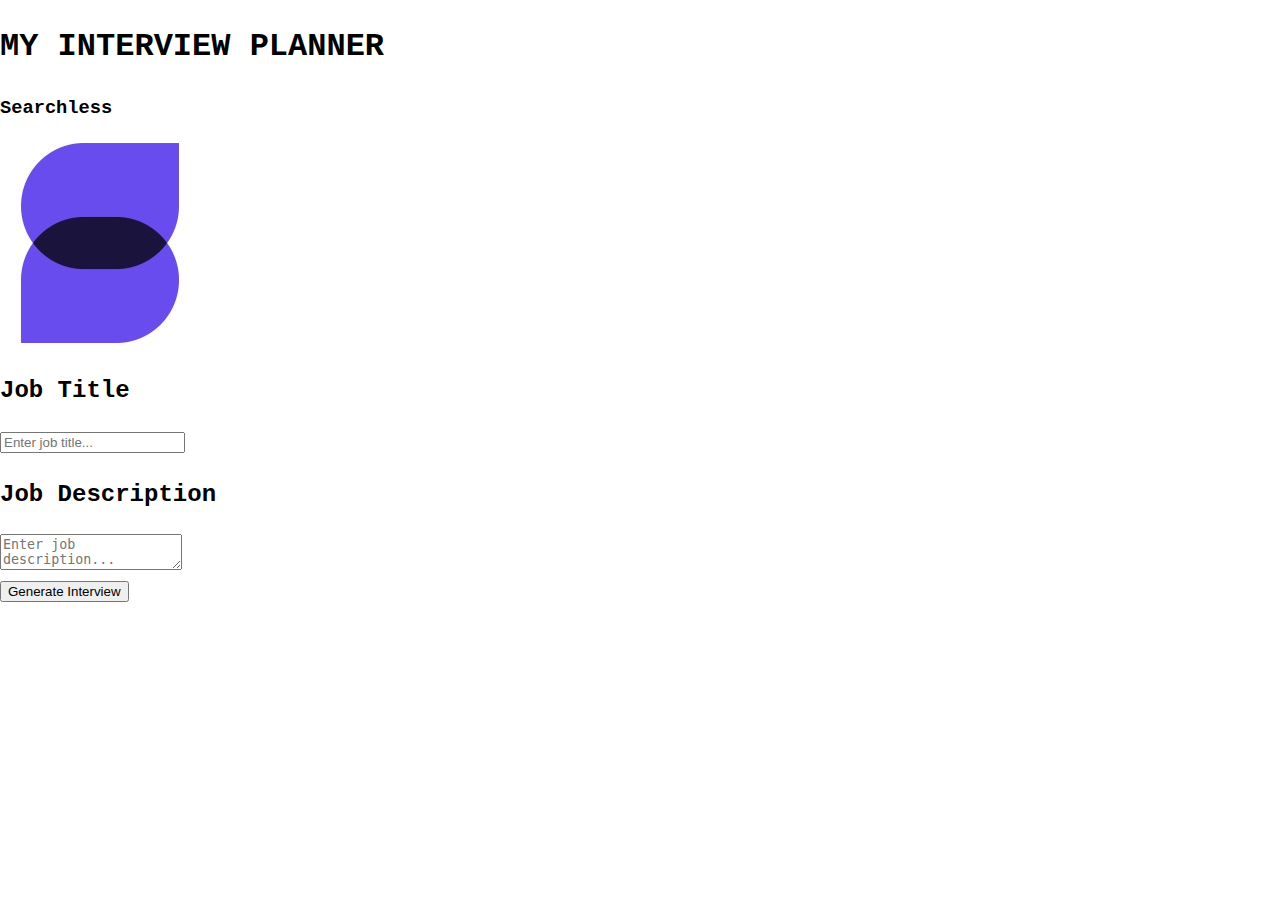
<file: frontend/index.html>
<!DOCTYPE html>

<html>
<head>
    <title>Interview Question Generator</title>
    <link rel="stylesheet" href="styles.css">
    <link href="https://fonts.googleapis.com/css2?family=Inter:wght@400;500;600;700&display=swap" rel="stylesheet">
</head>
<body>
    <div class="container">

        <h1 class="title-intro-page">MY INTERVIEW PLANNER</h1>
        <h3 class="company-name">Searchless</h3>
        <img src="searchless_logo.jpeg" class="logo">

    <div class="input-group purple-top">
        <div class="section-header">
            <h2>Job Title</h2>
        </div>
        <input id="job-title" class="text-input" type="text" placeholder="Enter job title...">
    </div>

    <div class="input-group purple-top">
        <div class="section-header">
            <h2>Job Description</h2>
        </div>
        <textarea id="job-description" class="text-area" placeholder="Enter job description..."></textarea>
    </div>

    <div class="button-container">
        <button id="generate" class="generate-button" onclick="generateResponse()">Generate Interview</button>
    </div>
    
    <div class="loader-container" id="load_container">
        <div class="loader"></div>
    </div>
    
    </div>
</div>
    <script src="script.js"></script>
</body>
</html>
</file>
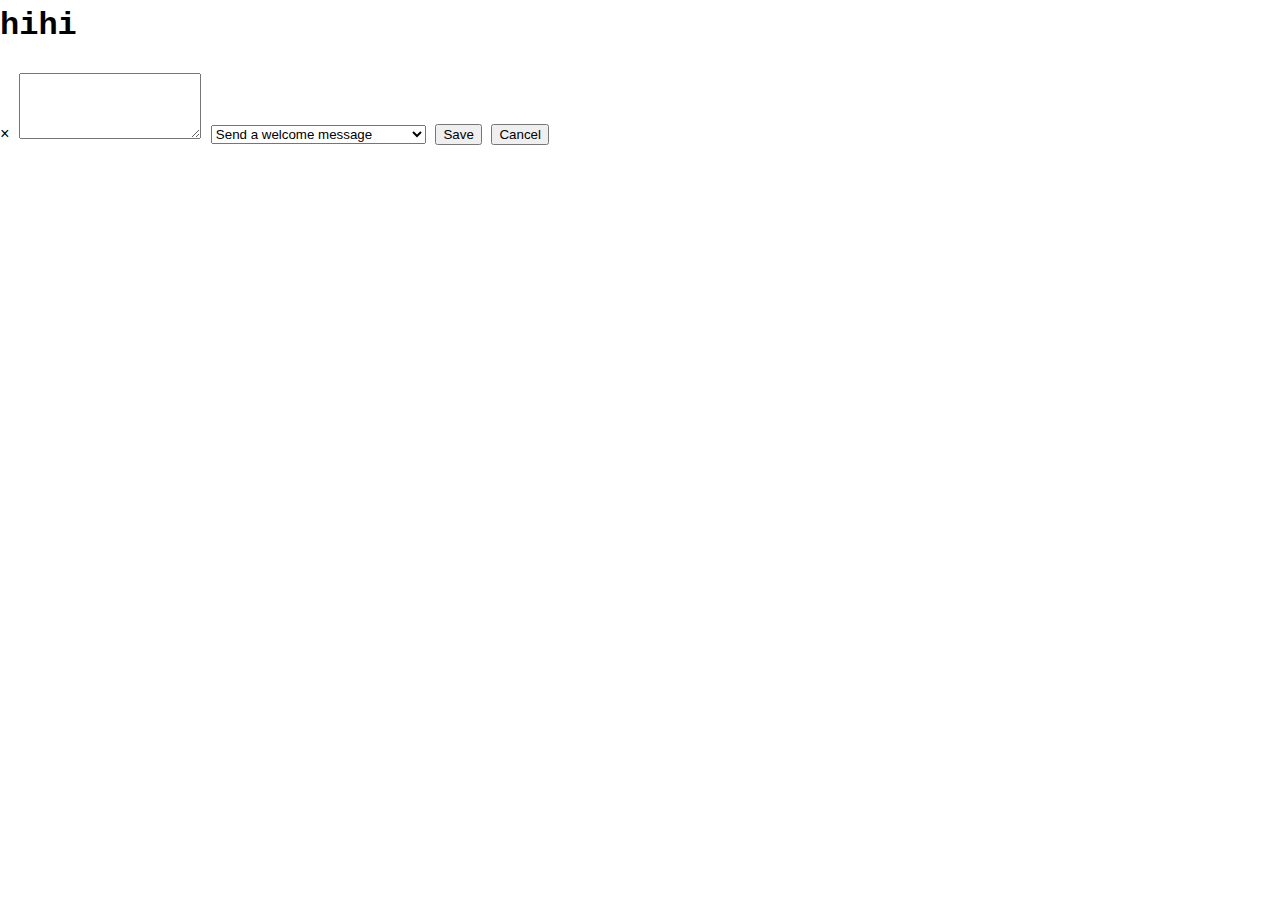
<file: frontend/question.html>
</html>
<!DOCTYPE html>

<html>

<head>
    <title>Interview Question Generator</title>
    <link rel="stylesheet" href="styles.css">

</head>

<body>

    <body onload="displayQuestions()">

        <h1> hihi</h1>

        <div id="output"></div>

        <div class="modal-container" id="modal_container">
            <div class="modal">
                <span class="close-btn" onclick="cancelEdit() ">&times;</span>
                <textarea id="edit-textarea" rows="4"></textarea>

                <select name="question-type-option" id="type">
                    <option value="welcome">Send a welcome message</option>
                    <option value="custom">Ask a custom question</option>
                    <option value="static">Send a static message</option>
                    <option value="star">Ask a STAR-based skill question</option>
                    <option value="closing">Send a closing message</option>
                </select>

                <button onclick="saveEdit()">Save</button>
                <button onclick="cancelEdit()">Cancel</button>
            </div>
        </div>

        <script src="script.js" defer></script>
    </body>

</html>
</file>
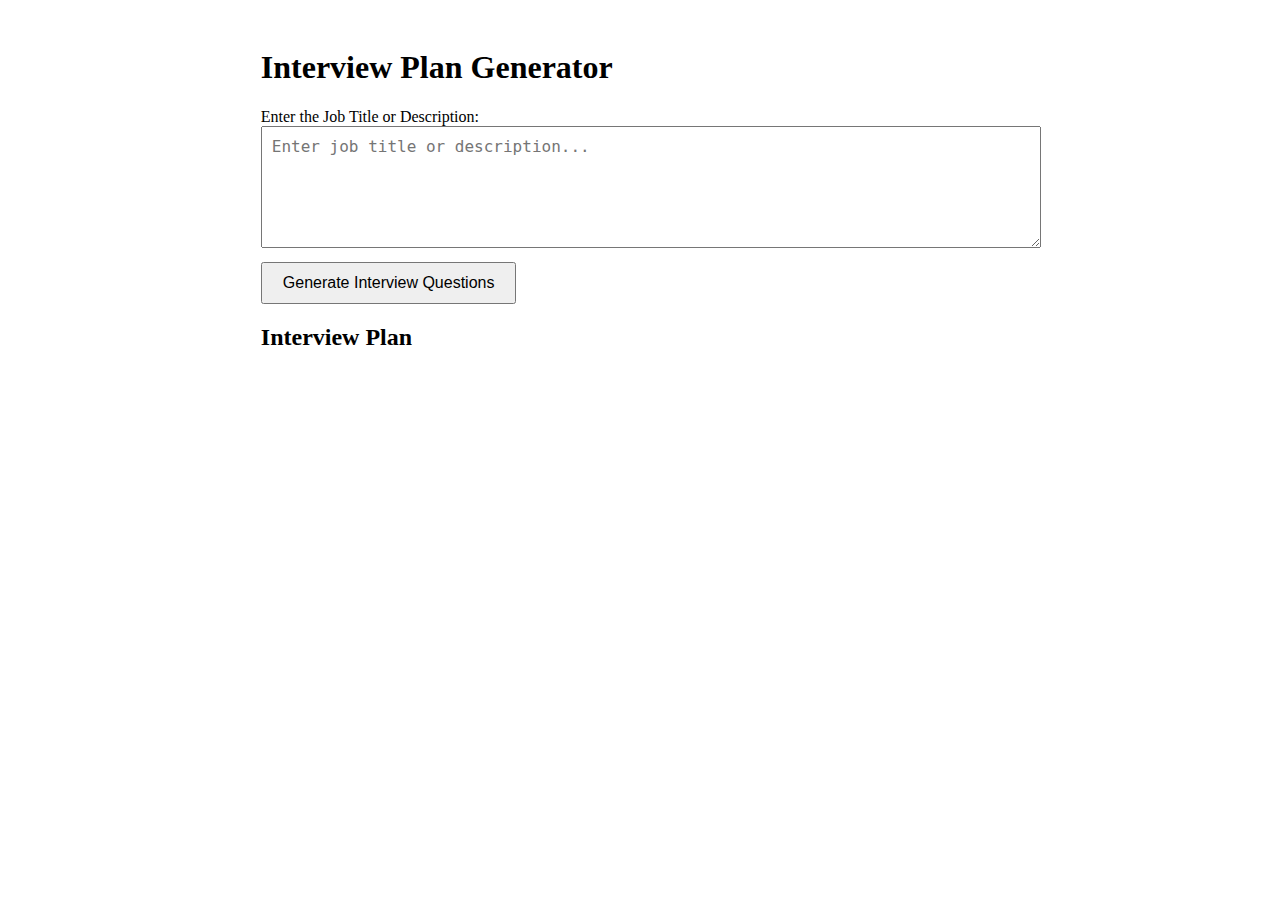
<file: frontend/Untitled-1.html>
<!DOCTYPE html>
<html lang="en">
<head>
    <meta charset="UTF-8">
    <meta name="viewport" content="width=device-width, initial-scale=1.0">
    <title>Interview Question Generator</title>
    <style>
        /* Style for the container and form elements */
        .container {
            width: 60%;
            margin: 0 auto;
            padding: 20px;
        }

        /* Styling the textarea and button */
        textarea {
            width: 100%;
            height: 100px;
            padding: 10px;
            font-size: 16px;
        }

        button {
            padding: 10px 20px;
            font-size: 16px;
            cursor: pointer;
            margin-top: 10px;
        }

        /* Styling the output box */
        .output-box {
            width: 100%;
            padding: 20px;
            margin-top: 20px;
            border: 1px solid #0e0e0e;
            display: none; /* Hidden by default */
        }
    </style>
</head>
<body>

    <div class="container">
        <h1>Interview Plan Generator</h1>
        
        <div class="form-group">
            <label for="jobInput">Enter the Job Title or Description:</label>
            <textarea id="jobInput" placeholder="Enter job title or description..."></textarea>
        </div>

        <button id="generateBtn">Generate Interview Questions</button>
        
        <h2>Interview Plan</h2>
        <div class="output-box" id="outputBox">
            <p id="generatedPlan">Example Interview Plan: <br> </p>
        </div>
    </div>

    <script>
        document.getElementById("generateBtn").addEventListener("click", function() {
            // Get the value of the job description from the input box
            const jobDescription = document.getElementById("jobInput").value;

            // Update the generatedPlan text content to show the job description
            document.getElementById("generatedPlan").textContent = "Generated Interview plan:"

            // Show the output box
            document.getElementById("outputBox").style.display = "block";
        });
    </script>

</body>
</html>
</file>
<file: frontend/styles.css>
/* ===== BASE RESET & VARIABLES ===== */
:root {
    --primary-color: #69006a;
    --secondary-color: #00b4d8;
    --text-color: #fff;
    --input-bg: rgba(0, 0, 0, 0.7);
    --input-border: 1px solid #ffffff;
  }
  
  body, html {
    margin: 0;
    padding: 0;
    font-family: 'Courier New', monospace;
    line-height: 1.6;
  }
  
  /* ===== BACKGROUND ===== */
  .full-page-index {
    width: 100%;
    min-height: 100vh;
    background: 
      linear-gradient(rgba(0, 0, 0, 0.5), 
      url("Searchless (2).png") center/cover no-repeat;
    display: flex;
    flex-direction: column;
    align-items: center;
    justify-content: center;
    padding: 2rem;
    box-sizing: border-box;
  }
  
  /* ===== TYPOGRAPHY ===== */
  h1 {
    text-align: center;
    margin: 0 0 2rem 0;
    color: var(--text-color);
    font-style: italic;
    text-shadow: 0 0 10px rgba(105, 0, 106, 0.7);
    font-size: clamp(1.8rem, 5vw, 2.5rem); /* Responsive font size */
    line-height: 1.2;
  }
  
  /* ===== FORM ELEMENTS ===== */
  .form-label {
    display: block;
    text-align: center;
    color: var(--text-color);
    margin: 1rem 0 0.5rem;
    font-weight: bold;
    letter-spacing: 0.05em;
  }
  
  .form-input {
    width: 80%;
    max-width: 500px;
    padding: 0.75rem;
    margin: 0 auto;
    text-align: center;
    background-color: var(--input-bg);
    color: var(--text-color);
    border: var(--input-border);
    border-radius: 8px;
    font-family: inherit;
    transition: border-color 0.3s ease;
  }
  
  .form-input:focus {
    outline: none;
    border-color: var(--secondary-color);
    box-shadow: 0 0 0 2px rgba(0, 180, 216, 0.3);
  }
  
  #job-description {
    min-height: 120px;
    resize: vertical;
    text-align: left;
    padding: 1rem;
  }
  
  /* ===== BUTTON ===== */
  .generate-btn {
    display: block;
    width: 200px;
    margin: 2rem auto;
    padding: 0.75rem;
    background: linear-gradient(45deg, var(--primary-color), var(--secondary-color));
    color: var(--text-color);
    border: none;
    border-radius: 8px;
    font-family: inherit;
    font-weight: bold;
    font-size: 1rem;
    cursor: pointer;
    transition: 
      transform 0.3s ease, 
      box-shadow 0.3s ease,
      opacity 0.3s ease;
  }
  
  .generate-btn:hover {
    transform: translateY(-3px);
    box-shadow: 0 4px 12px rgba(0, 0, 0, 0.2);
  }
  
  .generate-btn:active {
    transform: translateY(-1px);
  }
  
  .generate-btn:disabled {
    opacity: 0.7;
    cursor: not-allowed;
  }
  
  /* ===== LOGO ===== */
  #logo {
    position: absolute;
    top: 1.5rem;
    right: 1.5rem;
    width: 50px;
    filter: drop-shadow(0 0 5px rgba(0, 0, 0, 0.5));
  }
  
  /* ===== RESPONSIVE ADJUSTMENTS ===== */
  @media (max-width: 768px) {
    .form-input {
      width: 90%;
    }
    
    #logo {
      width: 40px;
      top: 1rem;
      right: 1rem;
    }
  }
</file>
